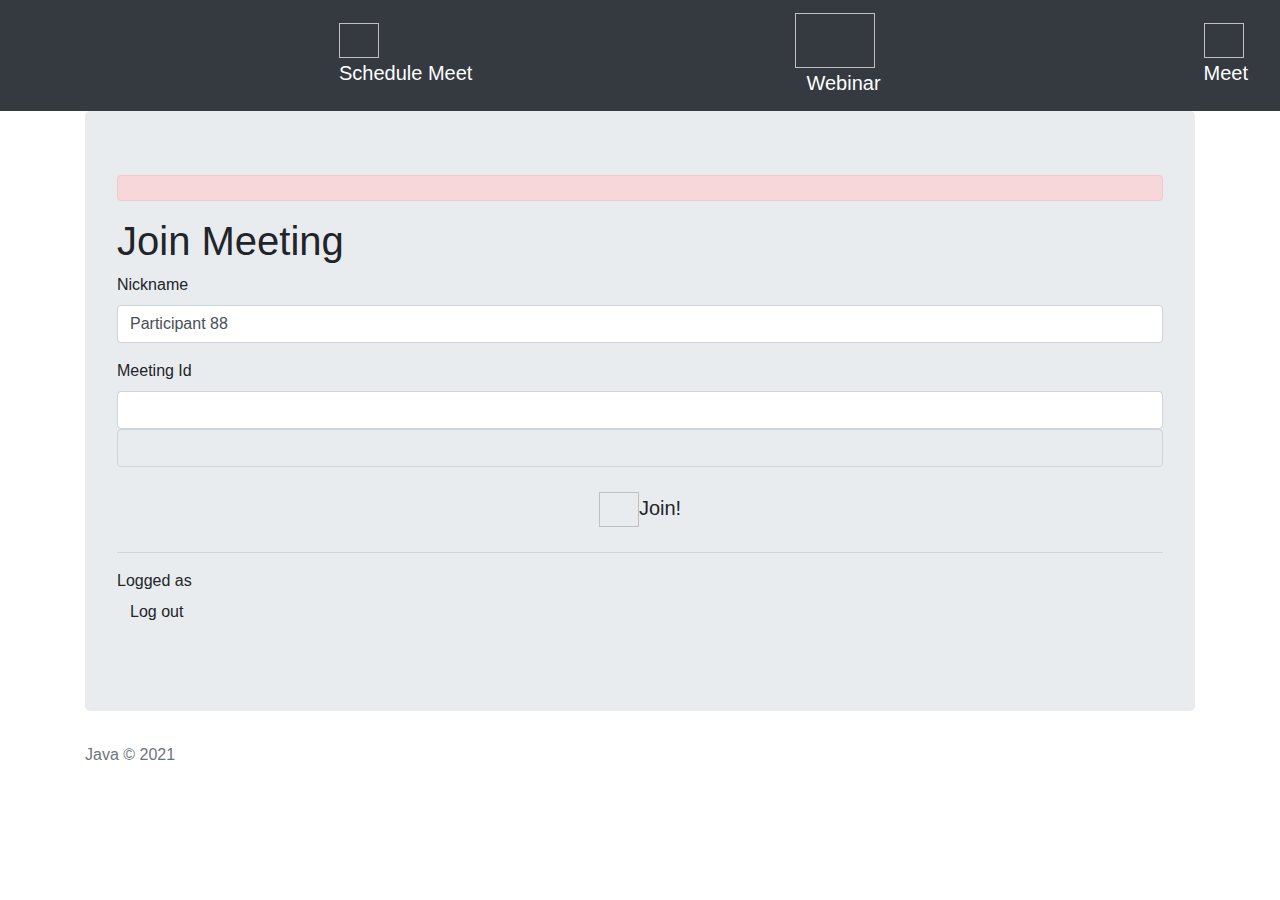
<file: src/main/resources/templates/dashboard.html>
<html>
<html xmlns:th="http://www.thymeleaf.org">
<html lang="en">

<head>
	<title>Dashboard</title>
	<meta name="viewport" content="width=device-width, initial-scale=1" charset="utf-8">
	<link rel="icon" th:href="@{images/zoomLeaf.png}">
	<link rel="stylesheet" href="https://cdn.jsdelivr.net/npm/bootstrap@4.6.0/dist/css/bootstrap.min.css">
	<link rel="stylesheet" href="https://cdnjs.cloudflare.com/ajax/libs/font-awesome/4.7.0/css/font-awesome.min.css">
	<link rel="stylesheet" th:href="@{/css/dashboard.css}">
</head>

<body>

<nav class="navbar navbar-dark bg-dark">
	<a class="navbar-brand" href="#" th:href="@{/}">
		<img  th:src="@{images/ZoomLogo.png}" class="d-inline-block align-top" alt="">
	</a>
	<a class="navbar-brand" href="#" th:href="@{/schedule}">
		<img th:src="@{images/schedule.png}" class="d-inline-block align-top" alt="" width="40" height="35"><br> Schedule Meet
	</a>
	<a th:unless ="${isWebinar}"  class="navbar-brand" href="#" th:href="@{/webinar}">
		<img th:src="@{images/group.png}" class="d-inline-block align-top" alt="" width="80" height="55"> <br> &nbsp; Webinar
	</a>
	<a  th:if ="${isWebinar}"class="navbar-brand" href="#" th:href="@{/session}">
		<img th:src="@{images/duo.png}" class="d-inline-block align-top" alt="" width="40" height="35"><br> Meet
	</a>
</nav>

<div id="main-container" class="container">
	<div id="logged">
		<div id="join" class="vertical-center">
			<div id="join-dialog" class="jumbotron">
				<div  th:if="${message}" class="alert alert-danger" th:text="${message}"></div>
				<h1 th:text="${isWebinar} ? 'Join Webinar':'Join Meeting'">Join Meeting</h1>
				<form class="form-group" th:action="${isWebinar}?@{/webinar}:@{/session}" method="post">
					<p>
						<label>Nickname</label>
						<input class="form-control" type="text" name="data" spellcheck="false" required="true"></input>
					</p>
					<p>
						<label>Meeting Id</label>
						<input th:if ="${sessionId == null}" class="form-control" type="text" name="session-name" spellcheck="false" required="true"></input>
						<input th:if ="${sessionId != null}" class="form-control" type="hidden" name="session-name" required="true" th:value="${sessionId}"></input>
						<input th:if ="${sessionId != null}" class="form-control" type="text"  th:value="${sessionId}" disabled></input>
						<input th:if ="${isWebinar}" class="form-control" type="hidden" name="isWebinar" th:value="${isWebinar}"></input>

					</p>
					<p class="text-center">
						<button class="btn btn-lg" id="joinBtn" type="submit"> <img th:src="@{/images/zoom1.png}" alt=""
																					width="40" height="35">Join!</button>
					</p>
				</form>
				<hr>
				<div id="login-info">
					<div>Logged as <span th:text="${username}" id="name-user"></span></div>
					<form action="/logout" method="post">
						<button class="btn" id="logoutBtn" type="submit">Log out</button>
					</form>
				</div>
			</div>
		</div>
	</div>
</div>

<footer class="footer">
	<div class="container">
		<div class="text-muted">Java © 2021</div>
	</div>
</footer>
<script src="https://code.jquery.com/jquery-3.5.1.slim.min.js"></script>
<script src="https://cdn.jsdelivr.net/npm/bootstrap@4.6.0/dist/js/bootstrap.bundle.min.js"></script>
</body>

<script>
	window.onload = function () { // Generate participant info
		//$("input[name='session-name']").val("Session" + Math.floor(Math.random() * 10));
		$("input[name='data']").val("Participant " + Math.floor(Math.random() * 100));
	}
</script>

</html>
</file>
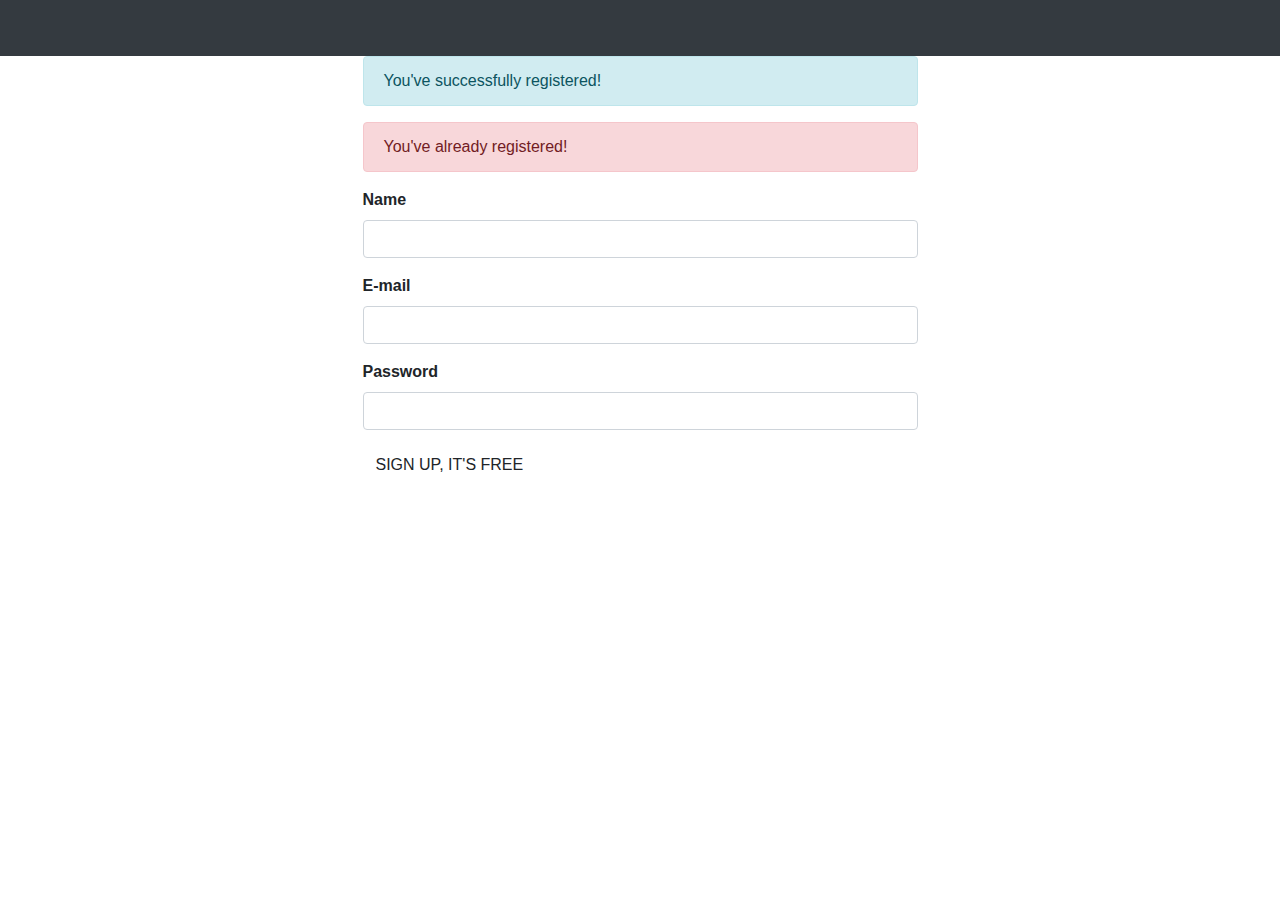
<file: src/main/resources/templates/register.html>
<!DOCTYPE html>
<html xmlns:th="http://www.thymeleaf.org">
<html lang="en">

<head>
    <meta charset="UTF-8">
    <meta http-equiv="X-UA-Compatible" content="IE=edge">
    <meta name="viewport" content="width=device-width, initial-scale=1.0">
    <title>Sign Up-Zoom</title>
    <link rel="icon" th:href="@{images/zoomLeaf.png}">
    <link rel="stylesheet" href="https://cdn.jsdelivr.net/npm/bootstrap@4.6.0/dist/css/bootstrap.min.css">
    <link rel="stylesheet" th:href="@{/css/register.css}">
</head>

<body>

    <nav class="navbar sticky-top navbar-dark bg-dark">
        <a class="navbar-brand" href="#" th:href="@{/}">
            <img th:src="@{images/ZoomLogo.png}" class="d-inline-block align-top" alt="">
        </a>
    </nav>
    <div class="container">
        <div id="form-div" style="width: 50%; margin-left: 25%;">
            <div  th:if="${param.success}" class="alert alert-info">You've successfully registered!</div>
            <div th:if="${param.error}" class="alert alert-danger">You've already registered!</div>
            <form action="/register" th:action="@{/register}" th:object="${user}" method="post">
                <div class="form-group">
                    <label> <strong>Name</strong></label>
                    <input type="text" class="form-control" name="name" th:field="*{name}" spellcheck="false" required>
                </div>
                <div class="form-group">
                    <label> <strong>E-mail</strong></label>
                    <input type="email" class="form-control" name="email" th:field="*{email}" spellcheck="false"
                        required>
                </div>
                <div class="form-group">
                    <label> <strong>Password</strong></label>
                    <input type="password" class="form-control" name="password" th:field="*{password}"
                        spellcheck="false" required>
                </div>
                <button type="submit" class="btn" id="registerBtn">SIGN UP, IT'S FREE</button>
            </form>
        </div>
    </div>
    <script src="https://code.jquery.com/jquery-3.5.1.slim.min.js"></script>
</body>

</html>
</file>
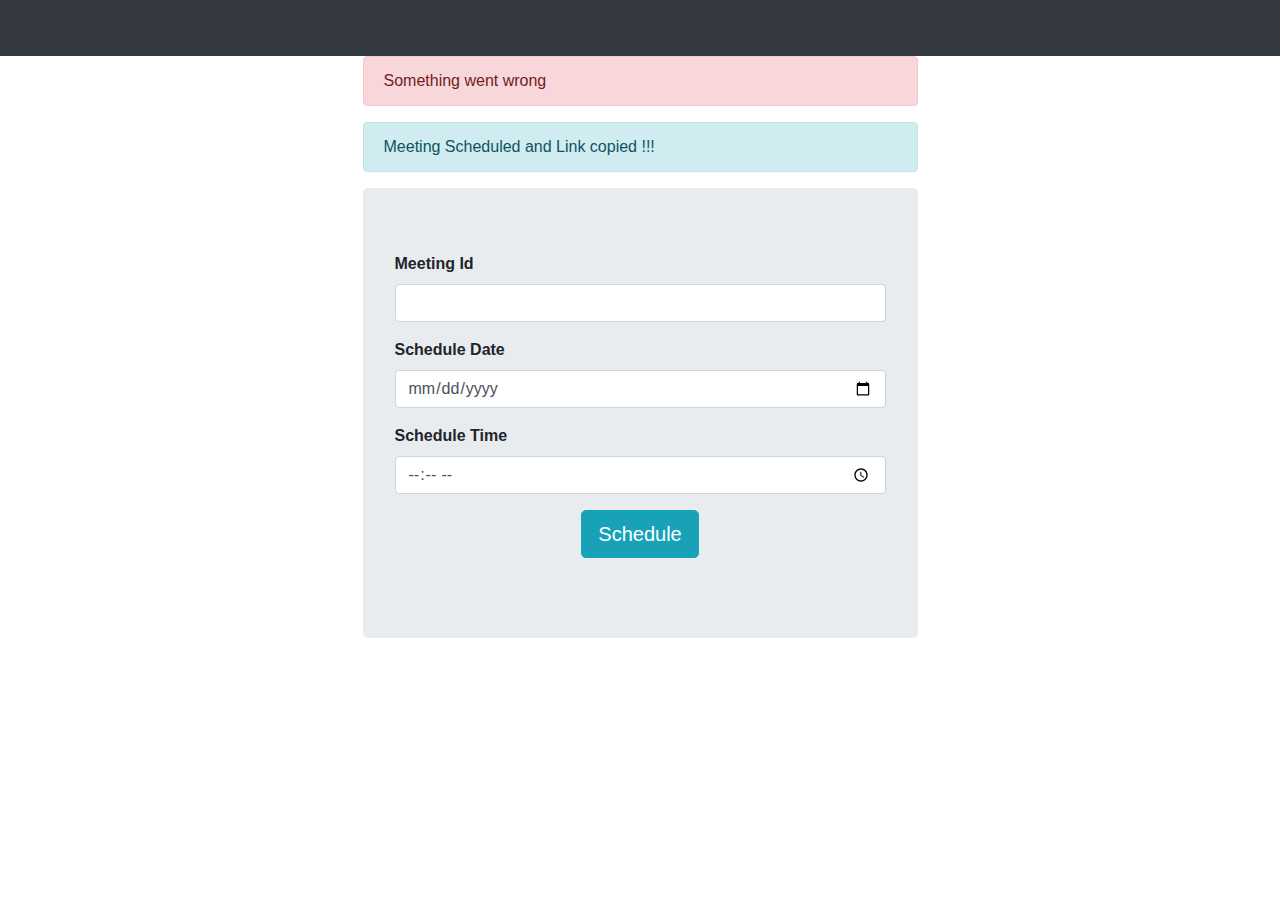
<file: src/main/resources/templates/schedule.html>
<!DOCTYPE html>
<html xmlns:th="http://www.thymeleaf.org">
<html lang="en">

<head>
    <meta charset="UTF-8">
    <meta http-equiv="X-UA-Compatible" content="IE=edge">
    <meta name="viewport" content="width=device-width, initial-scale=1.0">
    <title>Schedule</title>
    <link rel="icon" th:href="@{images/zoomLeaf.png}">
    <link rel="stylesheet" href="https://cdn.jsdelivr.net/npm/bootstrap@4.6.0/dist/css/bootstrap.min.css">
    <script src="https://code.jquery.com/jquery-3.3.1.min.js"></script>
    <link rel="stylesheet" th:href="@{/css/register.css}">
</head>

<body>

<nav class="navbar sticky-top navbar-dark bg-dark">
    <a class="navbar-brand" href="#" th:href="@{/}">
        <img th:src="@{images/ZoomLogo.png}" class="d-inline-block align-top" alt="">
    </a>
</nav>
<div id="main-container" class="container">
    <div id="not-logged" class="vertical-center" style="width:50%; margin-left:25%">
        <div  th:if="${message == 'error'}" class="alert alert-danger">Something went wrong</div>
        <div th:if="${message == 'success'}" class="alert alert-info">Meeting Scheduled and Link copied !!!</div>
        <form class="form-group jumbotron" th:action="@{/schedule}" th:object="${meeting}" method="post">
            <div class="form-group">
                <label> <strong>Meeting Id</strong></label>
                <input type="text" class="form-control" name="name" th:field="*{sessionName}" spellcheck="false" required>
            </div>
            <div class="form-group">
                <label> <strong>Schedule Date</strong></label>
                <input type="date" class="form-control" name="name" th:field="*{startDate}" required>
            </div>
            <div class="form-group">
                <label> <strong>Schedule Time</strong></label>
                <input type="time" class="form-control" name="name" th:field="*{time}" required>
            </div>
            <p class="text-center">
                <button class="btn btn-lg btn-info" type="submit">Schedule</button>
            </p>
        </form>
    </div>
</div>
<script th:inline="javascript">
    var session = [[${ meetingId }]];
    if(session != null){
        var url = location.href;
        var meetingLink= url+"/"+session;
        navigator.clipboard.writeText(meetingLink);
    }

</script>
</body>

</html>
</file>
